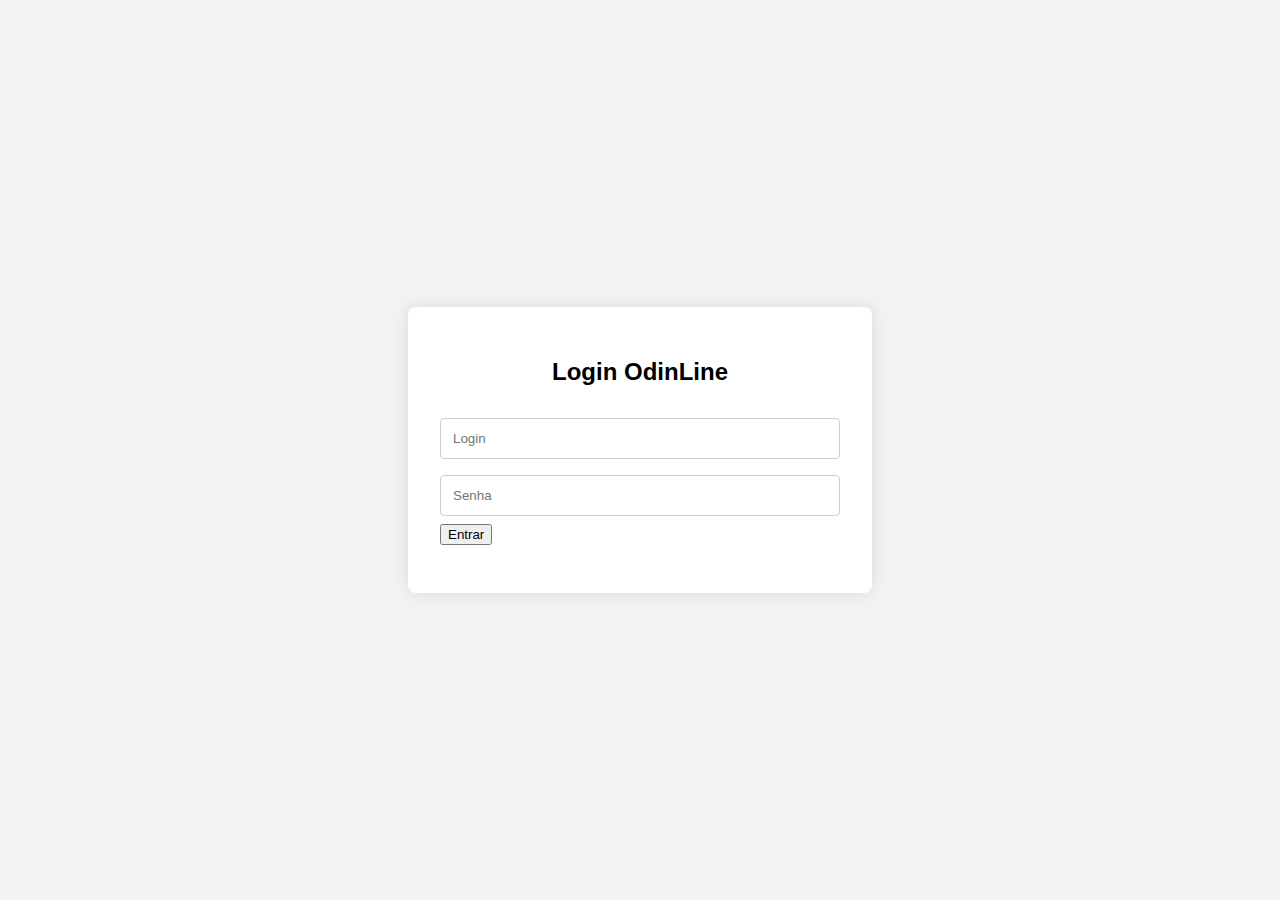
<file: ATT_1/index.html>
<html lang="pt-br">
<head>
  <meta charset="UTF-8" />
  <meta name="viewport" content="width=device-width, initial-scale=1.0" />
  <title>Login - OdinLine</title>
  <link rel="stylesheet" href="css/styles.css" />
</head>
<body>

  <div class="login-container">
    <h2>Login OdinLine</h2>
    <input type="text" id="login" placeholder="Login" required />
    <input type="password" id="senha" placeholder="Senha" required />
    <button onclick="autenticarUsuario()">Entrar</button>
    <div class="error" id="erro"></div>
  </div>

  <script src="js/login.js"></script>
</body>
</html>
</file>
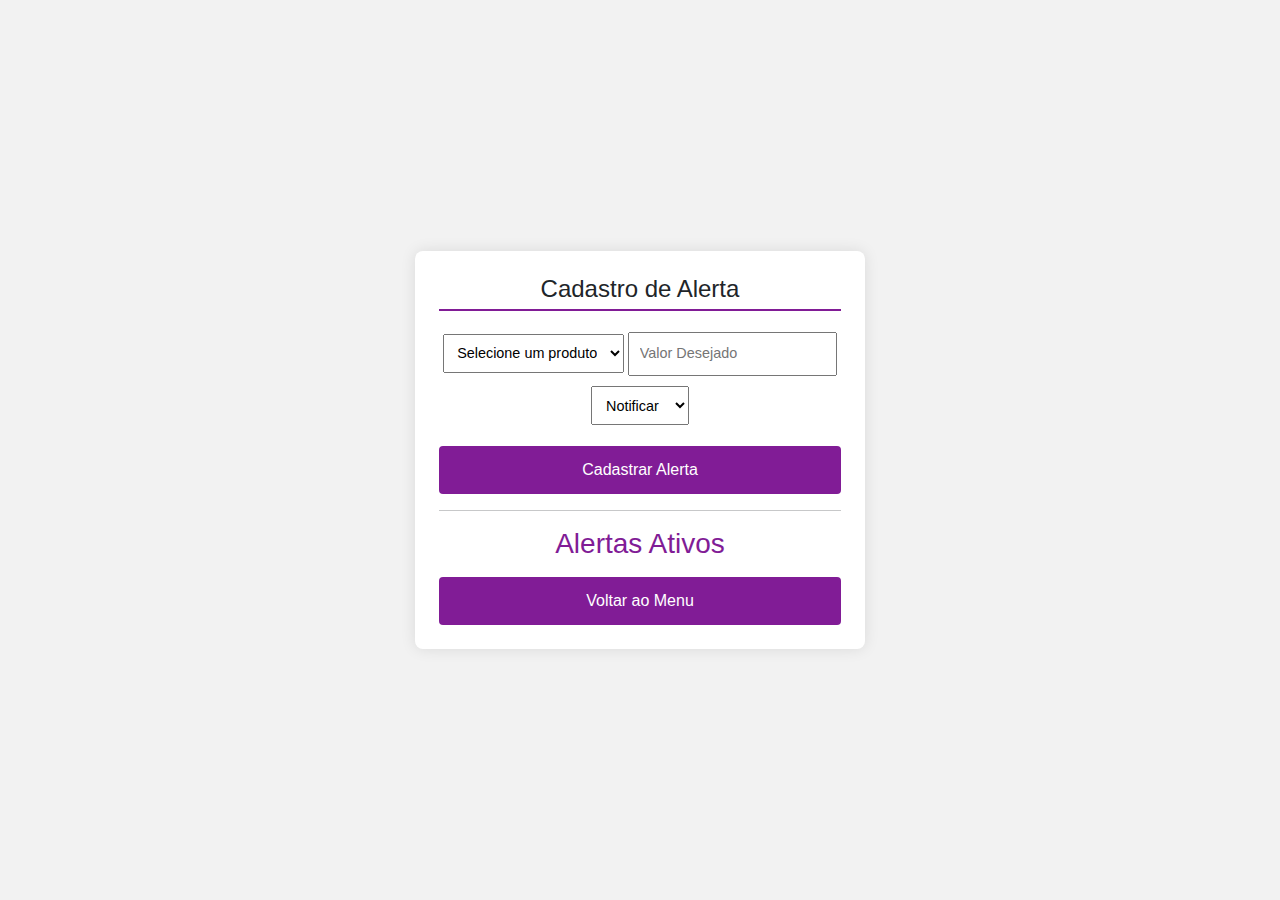
<file: ATT_1/alerta.html>
<!DOCTYPE html>
<html lang="pt-br">
<head>
  <meta charset="UTF-8" />
  <meta name="viewport" content="width=device-width, initial-scale=1.0" />
  <title>Alerta de Preço</title>
  <link rel="stylesheet" href="css/bootstrap.min.css" />
  <link rel="stylesheet" href="css/styles.css" />
</head>
<body>
  <div class="alerta-container">
    <h2 class="custom-border">Cadastro de Alerta</h2>
    
    <select id="selectProduto" class="form-input">
      <option value="">Selecione um produto</option>
    </select>
    
    <input type="number" id="valorDesejado" class="form-input" placeholder="Valor Desejado" required step="0.01" />
    
    <select id="acao" class="form-input">
      <option value="notificar">Notificar</option>
      <option value="comprar">Comprar</option>
    </select>

    <button class="btn-alerta" onclick="cadastrarAlerta()">Cadastrar Alerta</button>
    <div class="error" id="erro"></div>

    <hr />
    <h3 class="subtitulo">Alertas Ativos</h3>
    <ul id="listaAlertas" class="lista-itens"></ul>
    
    <button class="btn-voltar" onclick="voltar()">Voltar ao Menu</button>
  </div>

  <script>
    function voltar() {
      window.location.href = 'menu.html';
    }
  </script>
  <script src="js/alerta.js"></script>
  <script src="js/bootstrap.js"></script>
</body>
</html>
</file>
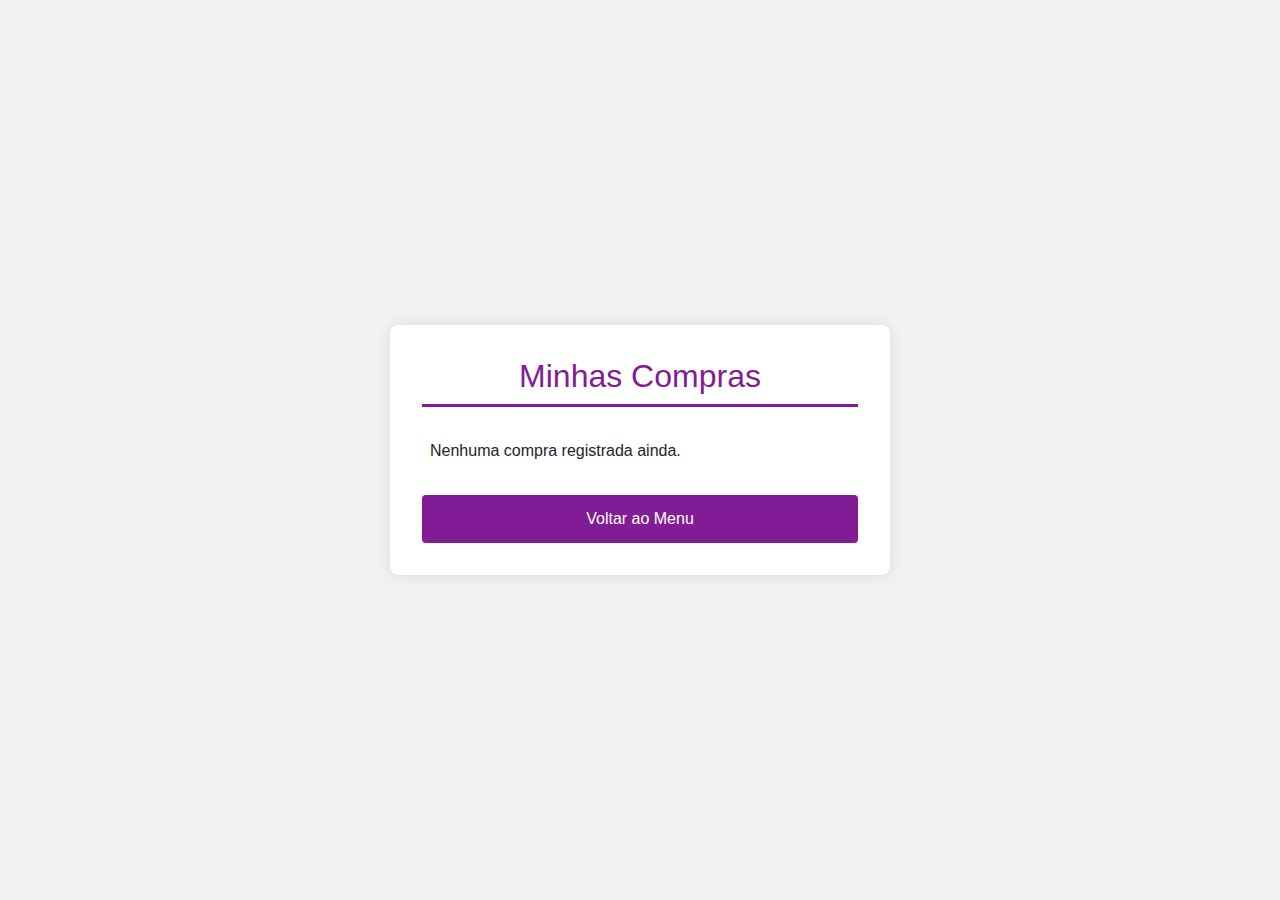
<file: ATT_1/compras.html>
<!DOCTYPE html>
<html lang="pt-br">
<head>
  <meta charset="UTF-8" />
  <meta name="viewport" content="width=device-width, initial-scale=1.0" />
  <title>Minhas Compras</title>
  <link rel="stylesheet" href="css/bootstrap.min.css"/>
  <link rel="stylesheet" href="css/styles.css" />
</head>
<body>

  <div class="compras-container">
    <h2 class="custom-border">Minhas Compras</h2>
    <ul id="listaCompras"></ul>
    <button class="btn-voltar" onclick="voltar()">Voltar ao Menu</button>
  </div>

  <script>
    const lista = document.getElementById('listaCompras');
    const compras = JSON.parse(localStorage.getItem('compras')) || [];

    if (compras.length === 0) {
      lista.innerHTML = '<li>Nenhuma compra registrada ainda.</li>';
    } else {
      compras.forEach(async (compra) => {
        try {
          const res = await fetch(`https://api-odinline.odiloncorrea.com/produto/${compra.produtoId}`);
          const produto = await res.json();

          const li = document.createElement('li');
          li.textContent = `${produto.descricao} - Comprado por R$ ${compra.valor}`;
          lista.appendChild(li);
        } catch (error) {
          console.error('Erro ao buscar produto:', error);
        }
      });
    }

    function voltar() {
      window.location.href = 'menu.html';
    }
  </script>

</body>
</html>
</file>
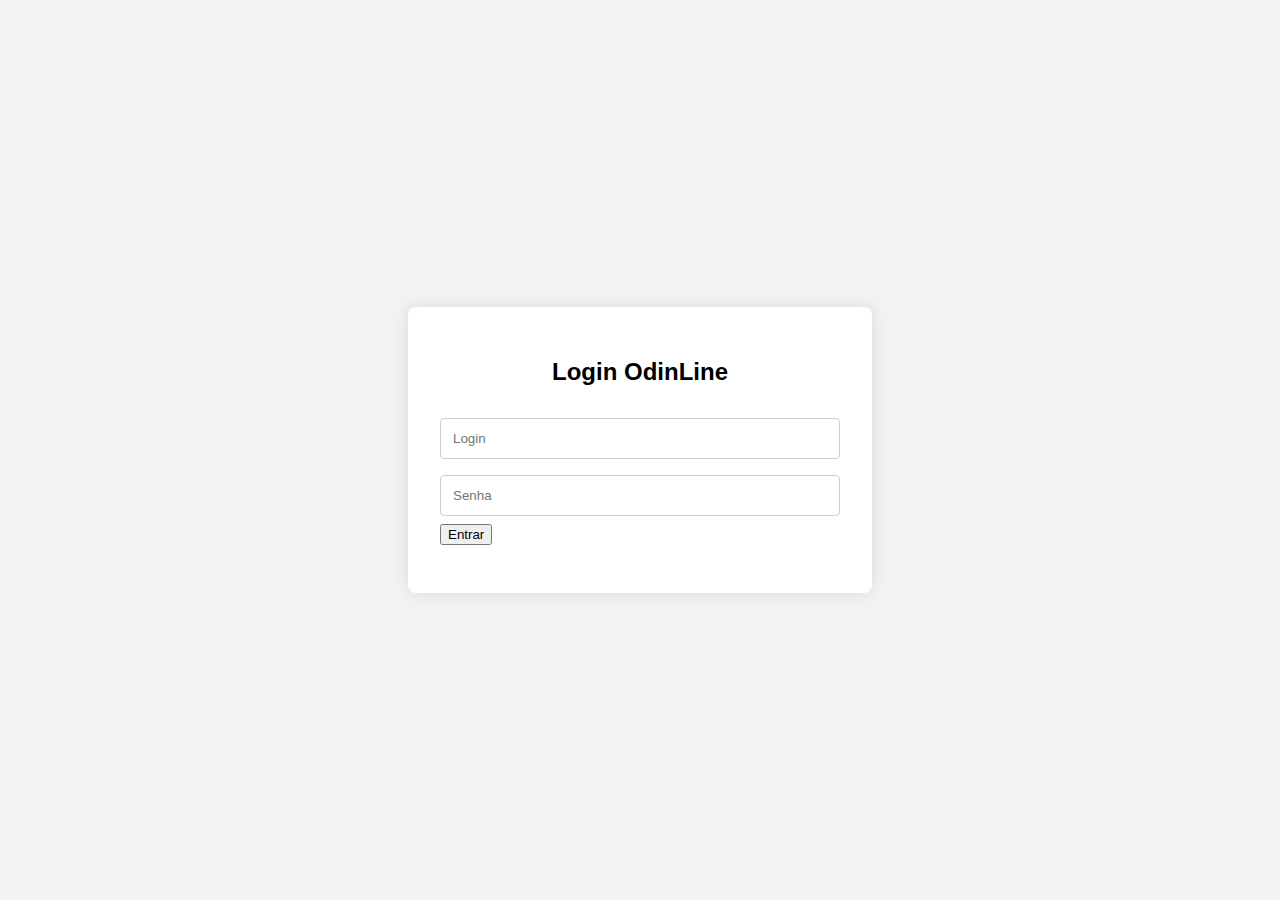
<file: ATT_1/menu.html>
<!DOCTYPE html>
<html lang="pt-br">
<head>
  <meta charset="UTF-8" />
  <meta name="viewport" content="width=device-width, initial-scale=1.0" />
  <title>Menu - OdinLine</title>
  <link rel="stylesheet" href="css/styles.css" />
</head>
<body>

  <div class="menu-container">
    <h2>Bem-vindo, <span id="nomeUsuario"></span>!</h2>
    <div class="menu-buttons">
      <button onclick="irPara('alerta.html')">Alerta de Preço</button>
      <button onclick="irPara('compras.html')">Minhas Compras</button>
      <button onclick="logout()">Sair</button>
    </div>
  </div>

  <script>
    window.addEventListener('DOMContentLoaded', () => {
      const usuario = JSON.parse(localStorage.getItem('usuarioAutenticado'));
      
      if (!usuario || !usuario.nome) {
        window.location.href = 'index.html';
        return;
      }
  
      document.getElementById('nomeUsuario').textContent = usuario.nome;
    });
  
    function irPara(pagina) {
      window.location.href = pagina;
    }
  
    function logout() {
      localStorage.removeItem('usuario');
      window.location.href = 'index.html';
    }
  </script>


</body>
</html>
</file>
<file: ATT_1/css/styles.css>
body {
  font-family: Arial, sans-serif;
  background: #f2f2f2;
  display: flex;
  justify-content: center;
  align-items: center;
  height: 100vh;
  margin: 0;
}

.login-container {
  background: #fff;
  padding: 2rem;
  border-radius: 8px;
  box-shadow: 0 0 15px rgba(0, 0, 0, 0.1);
  width: 100%;
  max-width: 400px;
}

h2 {
  text-align: center;
  margin-bottom: 1.5rem;
}

input[type="text"],
input[type="password"] {
  width: 100%;
  padding: 0.75rem;
  margin: 0.5rem 0;
  border: 1px solid #ccc;
  border-radius: 4px;
}

.btn-danger {
  background-color: #bb3dd4;
  border-color: #bb3dd4;
}

.custom-border {
  border-bottom: 3px solid #811c96;
}

.error {
  color: red;
  text-align: center;
  margin-top: 1rem;
}

.menu-container {
  background-color: #fff;
  padding: 2rem;
  border-radius: 8px;
  box-shadow: 0 0 15px rgba(0, 0, 0, 0.1);
  width: 100%;
  max-width: 400px;
  text-align: center;
}

.menu-container h2 {
  margin-bottom: 2rem;
  border-bottom: 3px solid #811c96;
  padding-bottom: 0.5rem;
}

.menu-buttons button {
  width: 100%;
  padding: 0.75rem;
  margin-bottom: 1rem;
  font-size: 1rem;
  border-radius: 4px;
  border: none;
  background-color: #811c96;
  color: white;
  cursor: pointer;
}

.btn-danger:hover {
  background-color: #9a2ab0;
  /* Roxo mais escuro que #bb3dd4 */
  border-color: #9a2ab0;
}

.menu-buttons button:hover {
  background-color: #6a177d;
}

.compras-container {
  background: #fff;
  padding: 2rem;
  border-radius: 8px;
  box-shadow: 0 0 15px rgba(0, 0, 0, 0.1);
  width: 100%;
  max-width: 500px;
  text-align: center;
}

.compras-container h2 {
  margin-bottom: 1.5rem;
  border-bottom: 3px solid #811c96;
  padding-bottom: 0.5rem;
  color: #811c96;
}

#listaCompras {
  list-style: none;
  padding: 0;
  margin-bottom: 1.5rem;
  text-align: left;
}

#listaCompras li {
  padding: 0.5rem;
  border-bottom: 1px solid #eee;
}

#listaCompras li:last-child {
  border-bottom: none;
}

.btn-voltar {
  background-color: #811c96;
  color: white;
  border: none;
  padding: 0.75rem 1.5rem;
  border-radius: 4px;
  cursor: pointer;
  font-size: 1rem;
  width: 100%;
  transition: background-color 0.3s;
}

.btn-voltar:hover {
  background-color: #6a177d;
}

.btn-voltar:active {
  background-color: #4a0f5a;
  transform: scale(0.98);
}

.alerta-container {
  background: #fff;
  padding: 1.5rem; /* Reduzido de 2rem */
  border-radius: 8px;
  box-shadow: 0 0 15px rgba(0, 0, 0, 0.1);
  width: 90%; /* Pode ajustar para 85% se quiser menor */
  max-width: 450px; /* Reduzido de 500px */
  text-align: center;
}

/* Títulos - Mais compacto */
.alerta-container h2 {
  margin-bottom: 1rem; /* Reduzido de 1.5rem */
  font-size: 1.5rem; /* Tamanho menor se necessário */
  border-bottom: 2px solid #811c96; /* Linha mais fina */
  padding-bottom: 0.3rem;
}

/* Campos de formulário - Mais compactos */
.form-input {
  padding: 0.6rem; /* Reduzido de 0.75rem */
  margin: 0.3rem 0; /* Espaçamento menor */
  font-size: 0.9rem; /* Fonte ligeiramente menor */
}

.subtitulo {
  color: #811c96;
  margin: 1rem 0;
}



/* Botões */
.btn-alerta {
  background-color: #811c96;
  color: white;
  border: none;
  padding: 0.75rem 1.5rem;
  border-radius: 4px;
  cursor: pointer;
  font-size: 1rem;
  width: 100%;
  margin-top: 1rem;
  transition: background-color 0.3s;
}

.btn-alerta:hover {
  background-color: #6a177d;
}

.btn-alerta:active {
  background-color: #4a0f5a;
  transform: scale(0.98);
}

/* Lista de alertas */
.lista-itens {
  list-style: none;
  padding: 0;
  text-align: left;
}

.lista-itens li {
  padding: 0.5rem;
  border-bottom: 1px solid #eee;
}
</file>
